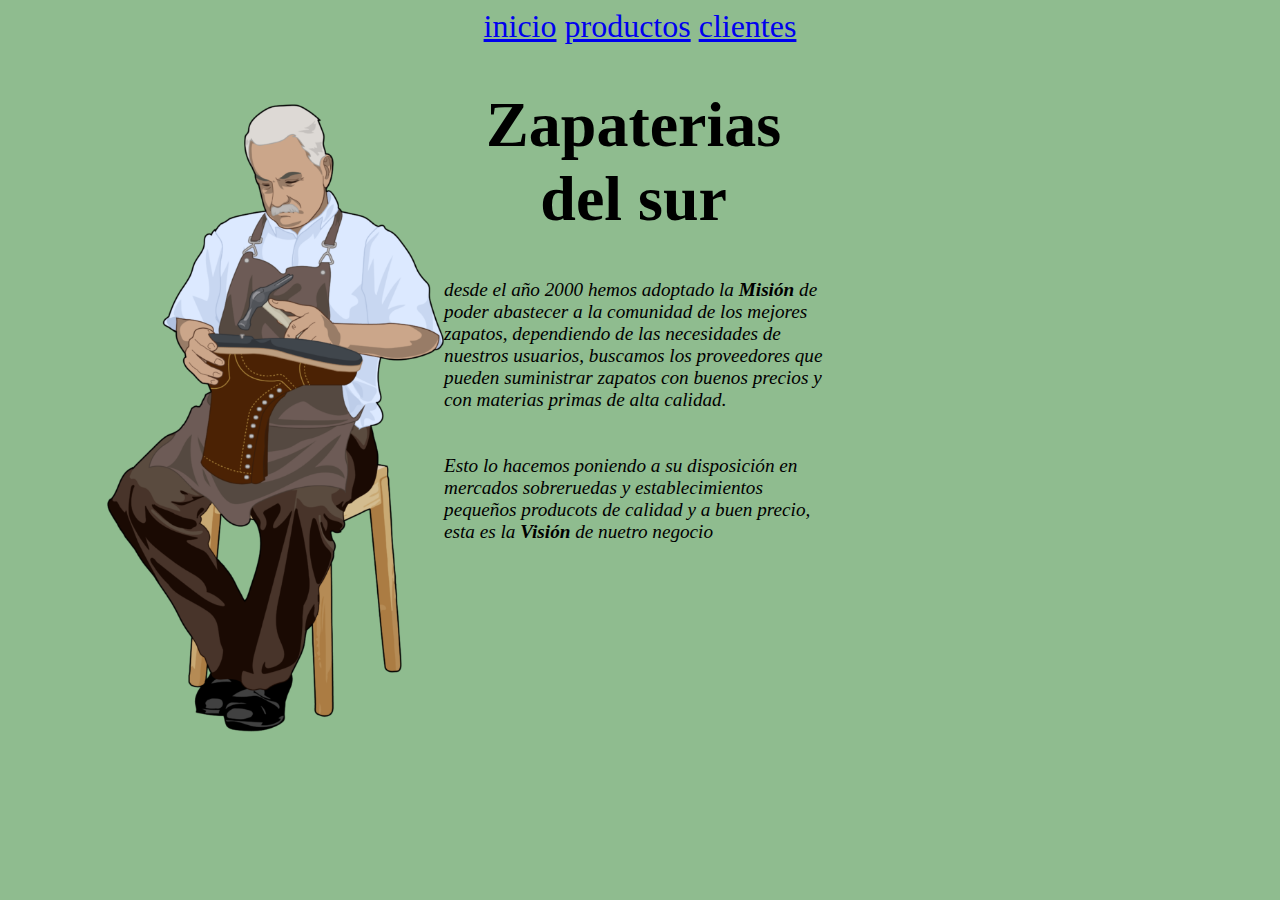
<file: zapateria/index.html>
<!DOCTYPE html>
<html lang="en">
<head>
    <meta charset="UTF-8">
    <meta http-equiv="X-UA-Compatible" content="IE=edge">
    <meta name="viewport" content="width=device-width, initial-scale=1.0">
    <link rel="stylesheet" href="css/formatos.css">
    <title>zapatos del sur</title>
</head>
<body>
    <header>
        
        <nav class="texto-centrado texto-menu">
        <a href="index.html">inicio</a>
        <a href="productos.html">productos</a>
        <a href="clientes">clientes</a>
        </nav>
    </header>
    <section>
        <img src="img/zapatero.png" alt="">
    </section>
    <section>
        <h1 class="texto-centrado texto-tamano" id="titulo">Zapaterias del sur</h1>
        <p class="presentacion">desde el año 2000 hemos adoptado la <b>Misión</b> de poder abastecer a la comunidad de los mejores zapatos, dependiendo de las necesidades de nuestros usuarios, buscamos los proveedores que pueden suministrar zapatos con buenos precios y con materias primas de alta calidad.
        <br>
        <br>
        <br>
        Esto lo hacemos poniendo a su disposición en mercados sobreruedas y establecimientos pequeños producots de calidad y a buen precio, esta es la <b>Visión</b> de nuetro negocio

        </p>

    </section>
</body>
</html>
</file>
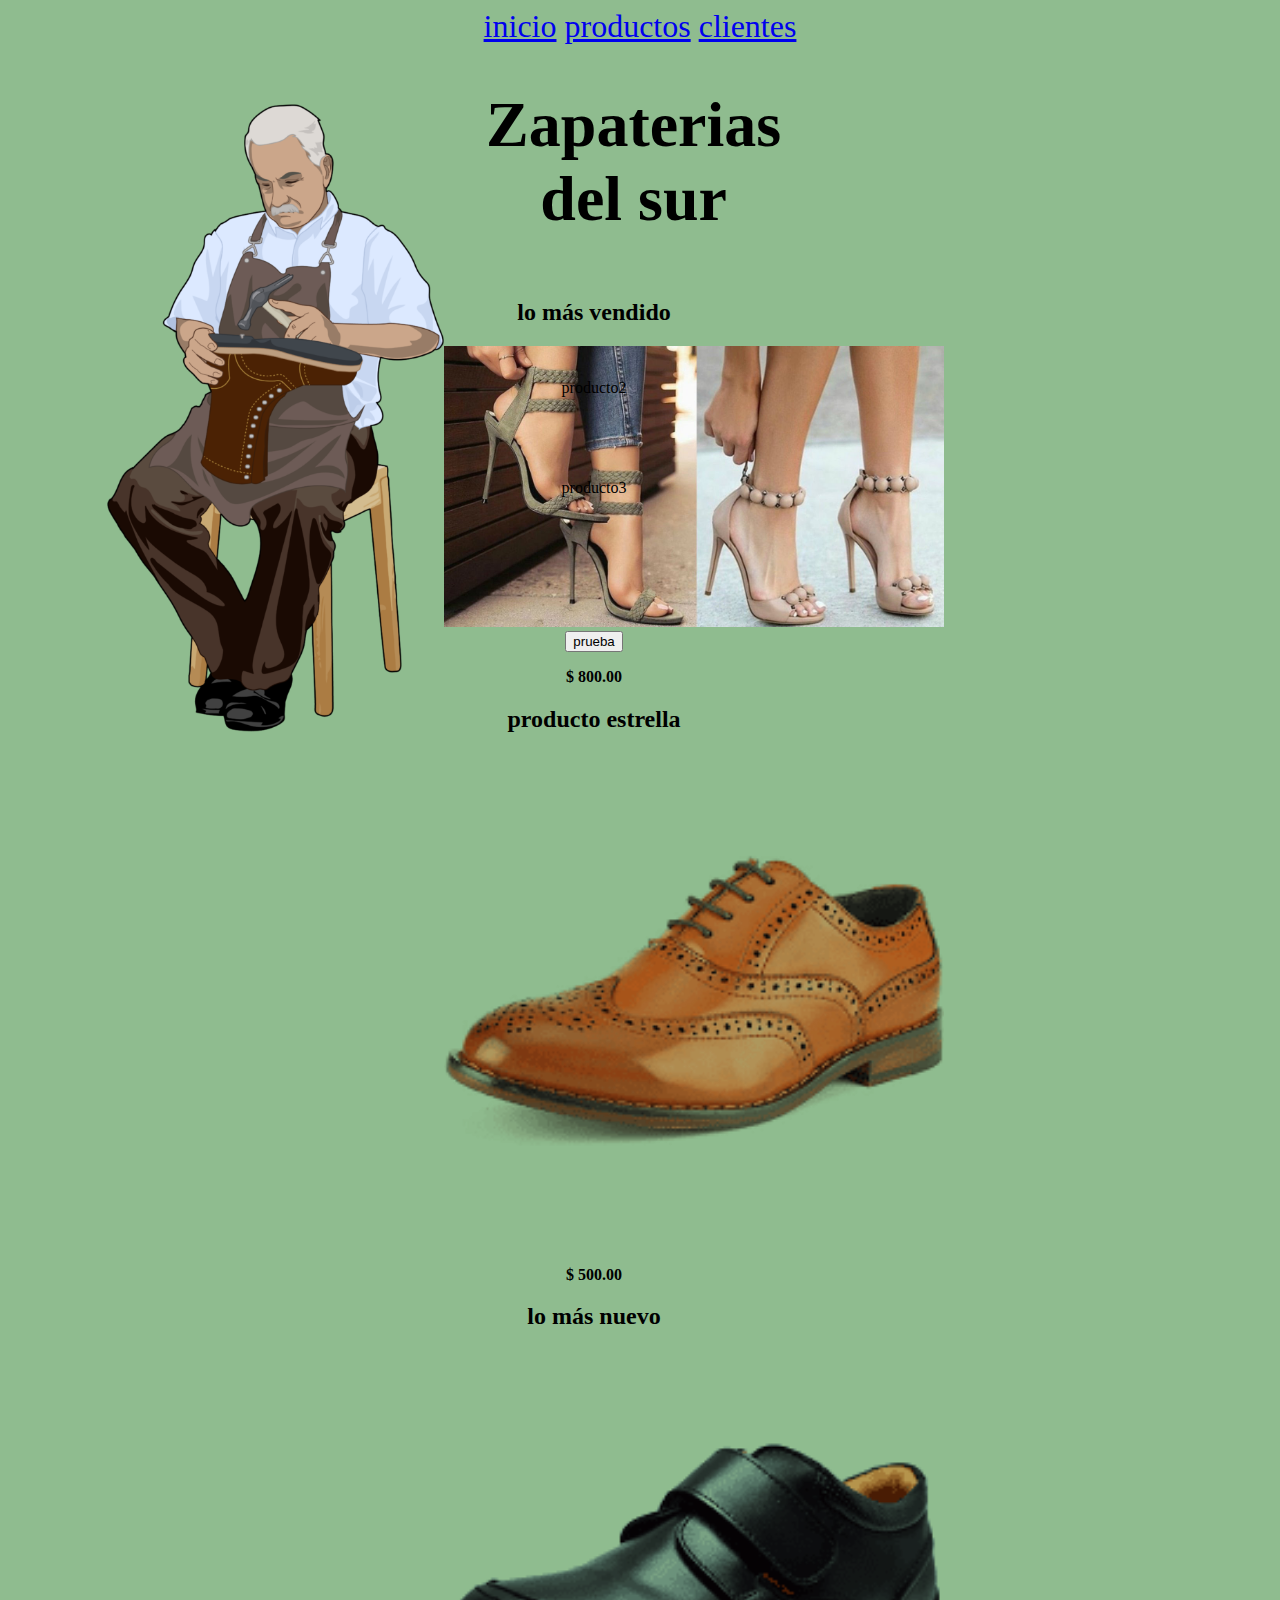
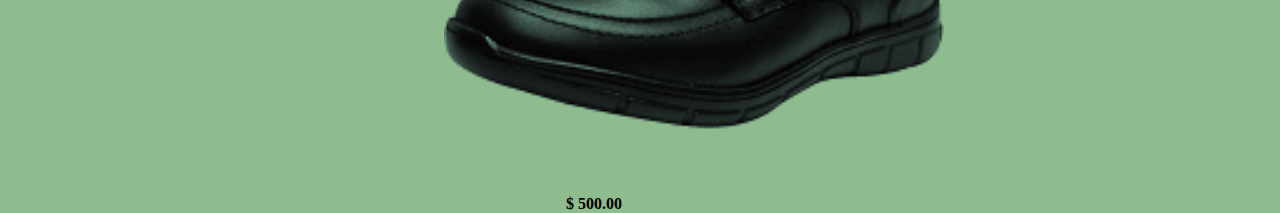
<file: zapateria/productos.html>
<!DOCTYPE html>
<html lang="en">
<head>
    <meta charset="UTF-8">
    <meta http-equiv="X-UA-Compatible" content="IE=edge">
    <meta name="viewport" content="width=device-width, initial-scale=1.0">
    <title>Document</title>
    <link rel="stylesheet" href="css/formatos.css">
</head>
<body>
    <header>
        <nav class="texto-centrado texto-menu">
        <a href="index.html">inicio</a>
        <a href="productos.html">productos</a>
        <a href="clientes">clientes</a>
        </nav>
    </header>
    <section>
        <img src="img/zapatero.png" alt="">
    </section>
    <section>
        <h1 class="texto-centrado texto-tamano" id="titulo">Zapaterias del sur</h1>
        <div class="texto-centrado columns">
            <div class="inline-block">
                <article>
                    <h2>lo más vendido</h2>
                    <img src="./img/mujer1.jpg" alt="">
                    <button>prueba</button>
                    <p><strong>$ 800.00 </strong></p>
                </article>
                <article>
                    <h2>producto estrella</h2>
                    <img src="./img/zapato1.png" alt="">
                    <p><strong>$ 500.00 </strong></p>
                </article>
                <article>
                    <h2>lo más nuevo</h2>
                    <img src="./img/zapatonino.png" alt="">
                    <p><strong>$ 500.00 </strong></p>
                </article>
            </div>
            <div class="inline-block">producto2</div>
            <div class="inline-block">producto3</div>
        </div>
    </section>
</body>
</html>
</file>
<file: zapateria/css/formatos.css>
body{
    background-color:darkseagreen;
    background-repeat: no-repeat;
    background-size:auto;
    background-attachment:fixed;
   
}
img{
    width: 500px;
    
    background-image: no-repeat;
}
.inline-block{
    float:left ;
    display: inline-block;
    width: 300px; height: 100px;
    
}
.no-lista li{
    list-style: none;

}
.texto-centrado{
 text-align: center;

}
.texto-tamano{
 font-size:4em;   
}

.texto-menu{
    font-size:2em;   
   }
   
  section {
    float: left;
    margin: 0 1.5%;
    width: 30%;
  }

  .presentacion{
      font-size: larger;
      font-style: oblique;
  }
</file>
